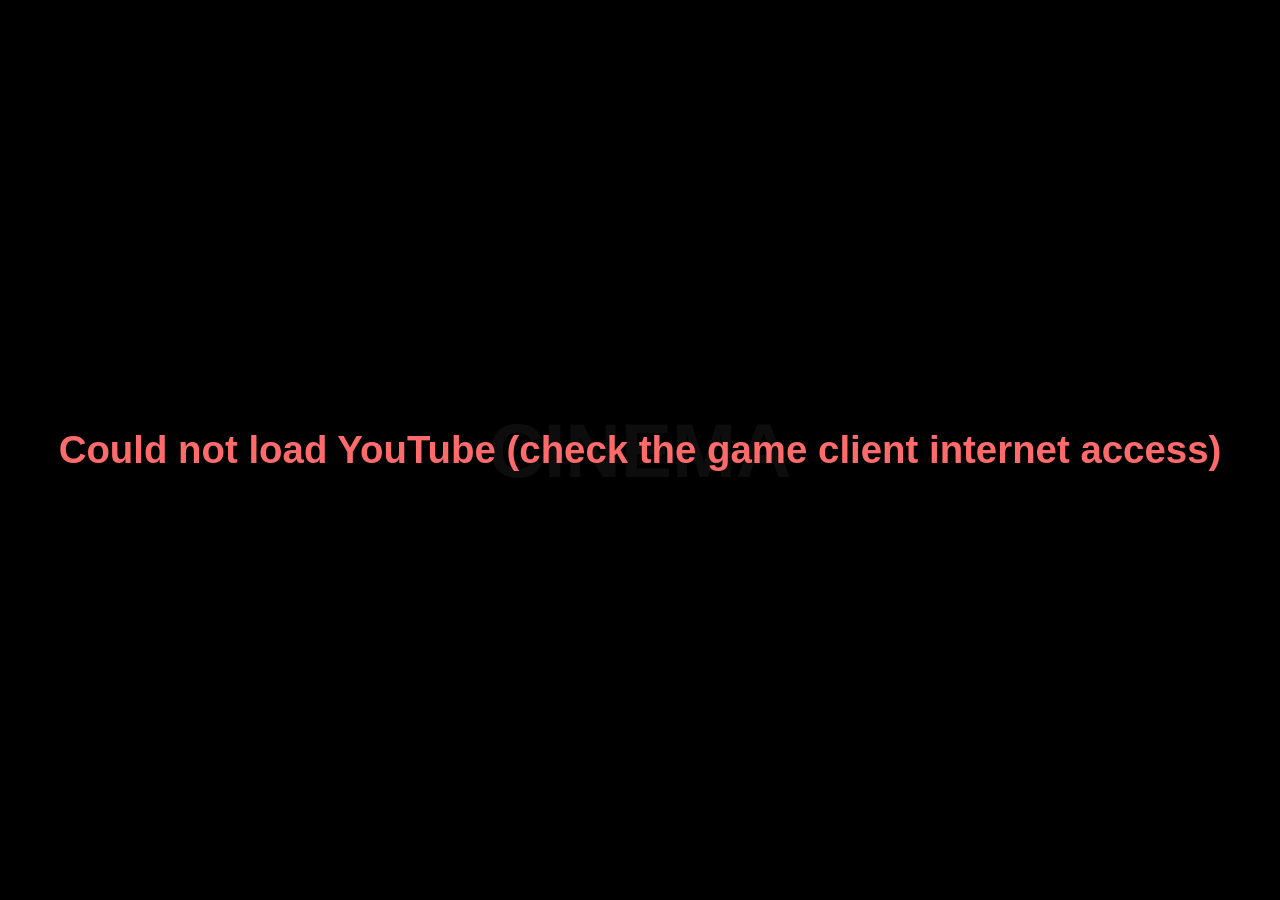
<file: screen.html>
<!DOCTYPE html>
<!-- Fv_Cinema - © Five Dev - جميع الحقوق محفوظة -->
<html lang="en">
<head>
    <meta charset="UTF-8">
    <meta name="referrer" content="strict-origin-when-cross-origin">
    <title>Cinema Screen</title>
    <style>
        html, body { margin: 0; width: 100%; height: 100%; background: #000; overflow: hidden; }
        #video-frame { position: absolute; top: 0; left: 0; width: 100%; height: 100%; }
        #idle, #err {
            position: absolute; top: 0; left: 0; width: 100%; height: 100%;
            display: flex; align-items: center; justify-content: center; text-align: center;
            font-family: 'Segoe UI', Arial, sans-serif; font-weight: 600; pointer-events: none;
        }
        #idle { color: rgba(255,255,255,0.35); font-size: 6vw; background: #000; }
        #err  { color: #ff6b6b; font-size: 3vw; padding: 4vw; box-sizing: border-box; background: rgba(0,0,0,0.85); }
        .hidden { display: none !important; }
        /* covers YouTube ads. pointer-events: none so the "Skip" clicks still reach YouTube's button */
        #adcover {
            position: absolute; top: 0; left: 0; width: 100%; height: 100%;
            display: flex; flex-direction: column; align-items: center; justify-content: center; gap: 2vw;
            background: radial-gradient(circle at 50% 40%, #1c1c22 0%, #000 75%);
            color: #fff; font-family: 'Segoe UI', Tahoma, Arial, sans-serif; text-align: center;
            pointer-events: none; z-index: 10;
        }
        #adcover .t1 { font-size: 5vw; font-weight: 700; }
        #adcover .t2 { font-size: 2.4vw; color: rgba(255,255,255,0.55); }
        #adcover .dots span { display: inline-block; width: 1.4vw; height: 1.4vw; margin: 0 0.6vw; border-radius: 50%;
            background: #c00; animation: blink 1.2s infinite; }
        #adcover .dots span:nth-child(2) { animation-delay: 0.2s; }
        #adcover .dots span:nth-child(3) { animation-delay: 0.4s; }
        @keyframes blink { 0%, 80%, 100% { opacity: 0.2; } 40% { opacity: 1; } }
    </style>
</head>
<body>
    <div id="video-frame"></div>
    <!-- v7: catches the script's "Skip" click when NO ad is showing, so it can never pause the video.
         Hidden during an ad, so the click reaches YouTube's Skip button. -->
    <div id="shield" style="position:absolute;top:0;left:0;width:100%;height:100%;z-index:5;background:transparent;"></div>
    <div id="adcover" class="hidden">
        <div class="t1">العرض يبدأ خلال لحظات</div>
        <div class="dots"><span></span><span></span><span></span></div>
        <div class="t2">Five Dev Cinema</div>
    </div>
    <div id="idle">CINEMA</div>
    <div id="err" class="hidden"></div>
    <div id="dbg" class="hidden" style="position:absolute;left:1%;top:1%;z-index:20;padding:0.6vw 1vw;background:rgba(0,0,0,0.8);
        color:#0f0;font:bold 1.6vw Consolas,monospace;white-space:pre;pointer-events:none;"></div>
    <script>
// Runs inside a DUI (an invisible browser page drawn onto the in-world screen).
// Receives commands from client/main.lua through SendDuiMessage.

let player = null;
let playerReady = false;
let queue = [];
let volume = 100;
let pauseAfterLoad = false;
// what the remote wants (v2). If the video pauses on its own (e.g. the "Skip ad" clicks hit the
// video instead of the Skip button), it is resumed right away.
let wantPlaying = false;
let lastCommand = 0;

const idleEl = document.getElementById('idle');
const errEl = document.getElementById('err');

function showError(msg) { errEl.textContent = msg; errEl.classList.remove('hidden'); }
function clearError() { errEl.classList.add('hidden'); }

// ---------- ad cover (v5) ----------
// An ad is detected when (any of):
//  - the player plays a different video id than the one we loaded
//  - the player's length differs from the real length of our video (sent by the server)
//  - the time stands still for 1 second while it should play (loading / some ads)
// -> the screen is covered and muted, so nobody sees or hears the ad.
const adCoverEl = document.getElementById('adcover');
const dbgEl = document.getElementById('dbg');
let adMode = false;
let lastTime = -1;
let stuckSince = 0;
let unstartedSince = 0;
let currentId = null;       // the video the remote loaded
let expectedDuration = 0;    // its real length in seconds (0 = not known yet)
let debugOn = false;
let adReason = '';

function setAdMode(on) {
    if (on === adMode) return;
    adMode = on;
    adCoverEl.classList.toggle('hidden', !on);
    document.getElementById('shield').classList.toggle('hidden', on);
    try { if (on) player.mute(); else player.unMute(); } catch (e) { /* player not ready */ }
}

setInterval(() => {
    if (!playerReady || !player || typeof player.getPlayerState !== 'function') return;
    if (!wantPlaying) { stuckSince = 0; unstartedSince = 0; lastTime = -1; setAdMode(false); return; }
    const state = player.getPlayerState();
    const t = player.getCurrentTime() || 0;
    const dur = (player.getDuration && player.getDuration()) || 0;
    let vid = '';
    try { const vd = player.getVideoData && player.getVideoData(); vid = (vd && vd.video_id) || ''; } catch (e) { /* ignore */ }

    let ad = false;
    adReason = '';
    // v6: tested in game - during a YouTube ad the player reports state -1 ("not started")
    // with our own id / length / a time that does not move. The real video is 1 (playing) or 3 (buffering).
    if (state === -1 || state === 5) {
        if (!unstartedSince) unstartedSince = Date.now();
    } else {
        unstartedSince = 0;
    }
    if (unstartedSince && Date.now() - unstartedSince > 700) {
        ad = true; adReason = 'not started (ad)';
    } else if (vid && currentId && vid !== currentId) {
        ad = true; adReason = 'other video id';
    } else if (expectedDuration > 0 && dur > 0 && Math.abs(dur - expectedDuration) > 2) {
        ad = true; adReason = 'other length';
    } else if (state === YT.PlayerState.PAUSED || state === YT.PlayerState.ENDED) {
        stuckSince = 0; // stopped on purpose or finished
    } else if (lastTime < 0 || Math.abs(t - lastTime) < 0.05) {
        if (!stuckSince) stuckSince = Date.now();
        if (Date.now() - stuckSince > 1000) { ad = true; adReason = 'time stands still'; }
    } else {
        stuckSince = 0;
    }
    setAdMode(ad);
    lastTime = t;

    if (debugOn) {
        dbgEl.textContent =
            'state ' + state + '   ad ' + (adMode ? 'YES (' + adReason + ')' : 'no') + '\n' +
            'id    ' + (vid || '-') + '  (want ' + (currentId || '-') + ')\n' +
            'time  ' + t.toFixed(1) + ' / ' + dur.toFixed(1) + '  (real length ' + (expectedDuration || '?') + ')';
    }
}, 250);

// ---------- YouTube ----------
const tag = document.createElement('script');
tag.src = 'https://www.youtube.com/iframe_api';
tag.onerror = () => showError('Could not load YouTube (check the game client internet access)');
document.head.appendChild(tag);

// YouTube now requires embedders to send a proper Referer header (Error 153 otherwise).
// The IFrame API builds its own <iframe> and doesn't let us set the attribute directly,
// so we catch it the instant it's inserted and patch it in before it starts loading.
new MutationObserver((mutations, obs) => {
    const frame = document.querySelector('#video-frame iframe, iframe#video-frame');
    if (frame && !frame.hasAttribute('referrerpolicy')) {
        frame.setAttribute('referrerpolicy', 'strict-origin-when-cross-origin');
    }
}).observe(document.documentElement, { childList: true, subtree: true });

function onYouTubeIframeAPIReady() {
    player = new YT.Player('video-frame', {
        host: 'https://www.youtube-nocookie.com',
        width: '100%',
        height: '100%',
        playerVars: {
            origin: window.location.origin,
            autoplay: 1,
            controls: 0,
            disablekb: 1,
            fs: 0,
            iv_load_policy: 3,
            modestbranding: 1,
            playsinline: 1,
            rel: 0
        },
        events: {
            onReady: () => {
                playerReady = true;
                player.setVolume(volume);
                const q = queue; queue = [];
                q.forEach(handle);
            },
            onStateChange: (e) => {
                if (e.data === YT.PlayerState.PLAYING && pauseAfterLoad) {
                    pauseAfterLoad = false;
                    player.pauseVideo();
                    return;
                }
                // paused without an order from the remote -> play again
                if (e.data === YT.PlayerState.PAUSED && wantPlaying && Date.now() - lastCommand > 500) {
                    setTimeout(() => { if (wantPlaying) player.playVideo(); }, 150);
                }
            },
            onError: (e) => {
                const messages = {
                    2: 'Invalid YouTube link',
                    5: 'Player error',
                    100: 'Video not found or private',
                    101: 'Embedding disabled by the video owner',
                    150: 'Embedding disabled by the video owner',
                    153: 'YouTube rejected the embed (Error 153)'
                };
                showError((messages[e.data] || 'Playback error') + ' [' + e.data + ']');
            }
        }
    });
}

function extractYouTubeId(url) {
    const idRe = /^[A-Za-z0-9_-]{11}$/;
    try {
        const u = new URL(String(url).trim());
        const host = u.hostname.replace(/^(www\.|m\.|music\.)/, '');
        let id = null;
        if (host === 'youtu.be') {
            id = u.pathname.slice(1).split('/')[0];
        } else if (host === 'youtube.com' || host === 'youtube-nocookie.com') {
            if (u.pathname === '/watch') {
                id = u.searchParams.get('v');
            } else {
                const m = u.pathname.match(/^\/(?:embed|shorts|live|v)\/([^/?]+)/);
                if (m) id = m[1];
            }
        }
        if (id && idRe.test(id)) return id;
    } catch (e) { /* not a URL */ }
    return null;
}

// ---------- commands ----------
function handle(msg) {
    lastCommand = Date.now();
    switch (msg.action) {
        case 'load': {
            const id = extractYouTubeId(msg.url || '');
            if (!id) { showError('Invalid YouTube link'); return; }
            clearError();
            idleEl.classList.add('hidden');
            pauseAfterLoad = (msg.playing === false);
            wantPlaying = !pauseAfterLoad;
            if (id !== currentId) expectedDuration = 0;
            currentId = id;
            if (msg.duration > 0) expectedDuration = msg.duration;
            player.loadVideoById({ videoId: id, startSeconds: Math.max(0, msg.timestamp || 0) });
            player.setVolume(volume);
            break;
        }
        case 'clear':
            pauseAfterLoad = false;
            wantPlaying = false;
            currentId = null;
            expectedDuration = 0;
            player.stopVideo();
            idleEl.classList.remove('hidden');
            break;
        case 'play':
            wantPlaying = true;
            player.seekTo(msg.timestamp || 0, true);
            player.playVideo();
            break;
        case 'resume': // play again without jumping (sent after the "Skip ad" clicks)
            if (wantPlaying) player.playVideo();
            break;
        case 'sync': { // sent by the server every few seconds: keep every player on the exact same second
            if (msg.duration > 0) expectedDuration = msg.duration;
            if (typeof player.getCurrentTime !== 'function') break;
            if (adMode) break; // an ad is on: correct the time once the ad is over
            const target = Math.max(0, msg.timestamp || 0);
            const dur = player.getDuration ? player.getDuration() : 0;
            if (dur > 0 && target >= dur - 1) break; // the video already ended
            const state = player.getPlayerState();
            const drift = Math.abs(player.getCurrentTime() - target);
            wantPlaying = !!msg.playing;
            if (drift > (msg.tolerance || 1.5)) player.seekTo(target, true);
            if (msg.playing) {
                if (state !== YT.PlayerState.PLAYING && state !== YT.PlayerState.BUFFERING) player.playVideo();
            } else if (state === YT.PlayerState.PLAYING) {
                player.pauseVideo();
            }
            break;
        }
        case 'pause':
            wantPlaying = false;
            player.pauseVideo();
            if (typeof msg.timestamp === 'number') player.seekTo(msg.timestamp, true);
            break;
        case 'seek':
            player.seekTo(msg.timestamp || 0, true);
            break;
        case 'volume':
            volume = Math.max(0, Math.min(100, msg.volume || 0));
            player.setVolume(volume);
            break;
        case 'debug': // /cinemadebug: shows what YouTube reports, on the screen itself
            debugOn = !!msg.on;
            dbgEl.classList.toggle('hidden', !debugOn);
            break;
    }
}

window.addEventListener('message', (event) => {
    let data = event.data;
    if (typeof data === 'string') {
        try { data = JSON.parse(data); } catch (e) { return; }
    }
    if (!data || !data.action) return;

    if (data.action === 'volume') volume = Math.max(0, Math.min(100, data.volume || 0));

    if (!playerReady) { queue.push(data); return; }
    handle(data);
});

</script>
</body>
</html>
</file>
